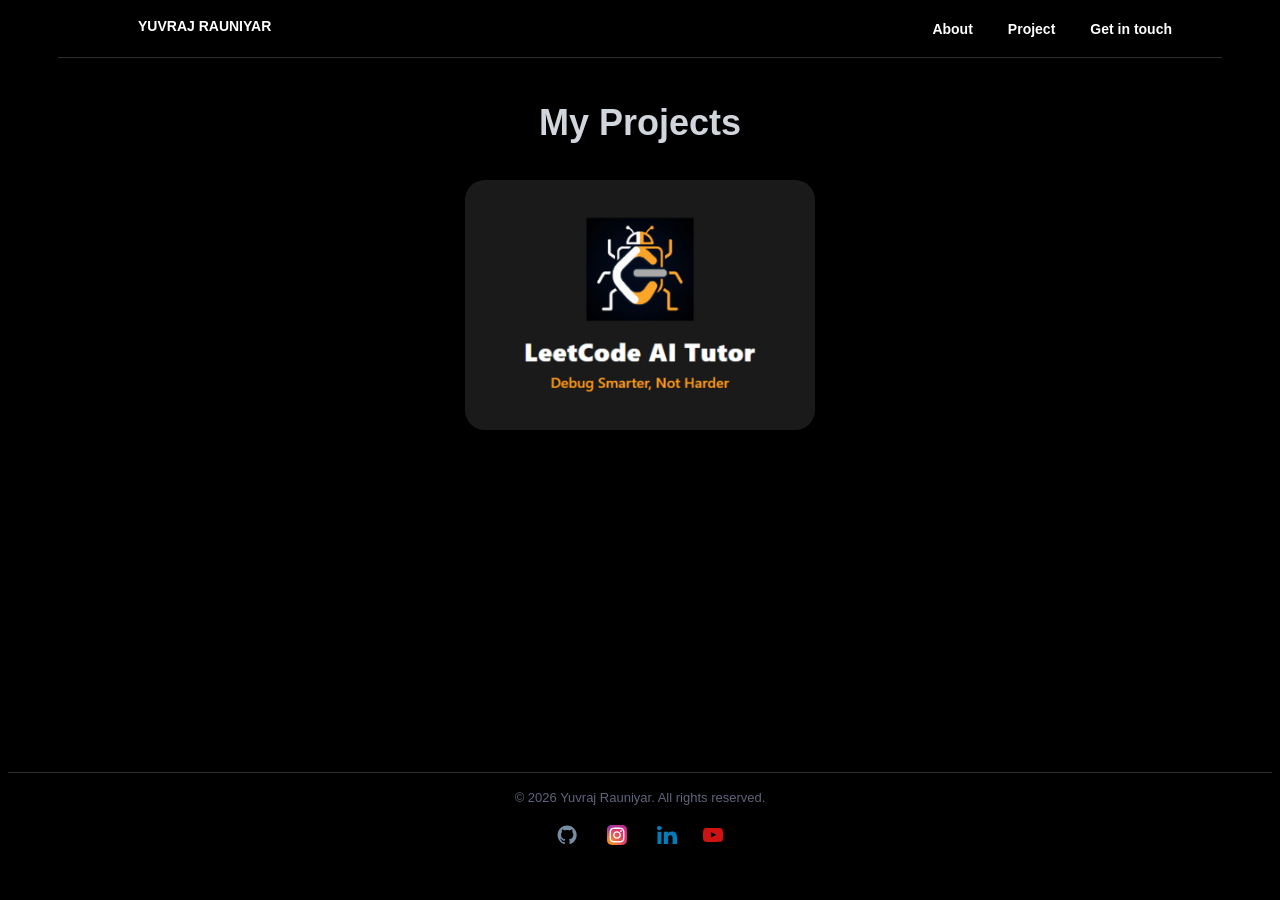
<file: project.html>
<html>
    <head>
        <title>
            Yuvraj Rauniyar
        </title>
        <meta name="viewport" content="width=device-width, initial-scale=1.0">
        <link rel="stylesheet" href="https://fonts.googleapis.com/css2?family=Material+Symbols+Outlined:opsz,wght,FILL,GRAD@24,400,0,0&icon_names=arrow_outward" />
        <style>
            body{
                overflow-x: none;
            }
            @import url('https://fonts.googleapis.com/css2?family=Ubuntu:ital,wght@0,300;0,400;0,500;0,700;1,300;1,400;1,500;1,700&display=swap');            *{
                font-family: "Ubuntu", sans-serif;
                font-optical-sizing: auto;
                font-style: normal;
                font-variation-settings:
                "wdth" 100;
                background-color: rgb(0, 0, 0);
                color: rgb(255, 255, 255);
            }
            header{
                display: flex; flex-wrap: wrap;
                justify-content: space-between;
                padding: 10px;
                padding-left: 100px;
                padding-right: 100px;
                text-align: center;
            }
            header span{
                font-weight: bold;
                font-size: large;
            }
            header span a{
                margin-left: 30px;
                text-decoration: none;
                font-size: 14px;
                font-weight: bold;
            }
            .line{
                height: 0.5px;
                border: none;
                margin-left: 50px;
                margin-right: 50px;
                background-color: rgb(48, 45, 45);
            }
            .naam{
                text-align: center;
                margin-top: 0%;
                font-size: 80px;
                font-weight: bold;
                margin-bottom: 5px;
            }
            h1{
                text-align: center;
                margin-top: 0%;
                font-size: 35px;
            }
            .btnspan1{
                display: flex; flex-wrap: wrap;
                /* text-align: center;
                justify-content: center; */
            }
            .btn11{
                display: flex; flex-wrap: wrap;
                align-items: center;
                justify-content: center;
                background-color: black;
                /* border: none; */
                border-color: white;
                border-radius: 50px;
                height: 50px;
                width: 200px;
                color: white;
                font-weight: bold;
                font-size: 15px;
                cursor: pointer;
                transition: 0.3s;
                
            }
            a{
                text-decoration: none;
            }
            .btn11:hover{
                background-color: white;
                color: black;
            }
            .material-symbols-outlined{
                background-color: white;
                color: rgb(0, 0, 0);
                font-size: 22px;
            }
            footer{
                color: rgb(96, 99, 124);
                /* margin-left: 35%; */
                padding: 10px;
                display: flex; flex-wrap: wrap;
                justify-content: center;
                flex-direction: column;
                font-size: 13px;
                margin-bottom: 20px;
            }
            footer div p{
                margin-top: 0px;
                margin-bottom: 15px;
                color: rgb(96, 99, 124);

            }
            footer .tt1{
                width: 100%;
            }
            .icn{
                width: 100%;
                text-align: center;
                margin-top: 5px;
            }
            footer .icn img{
                height: 20px;
                width: auto;
            }
            .icn a{
                text-decoration: none;
                margin: 0 13px;
            }
            .phero{
                display: flex;
                justify-content: center;
                align-items: center;
                flex-wrap: wrap;
                flex-direction: column;
            }
            .phero h3{
                color: #d1d5dc;
                font-size: 36px;
                font-weight: 600;
            }
            .extension{
                position: relative;
                height: 250px;
                width: 350px;
                perspective: 1000px;
            }
            .front{
                position: absolute;
                height: 100%;
                width: 100%;
                transition: 1s;
                backface-visibility: hidden;
                transform: rotateY(0deg);
                border-radius: 20px;
                background-image: url(Small\ promotional\ tile.png);
                background-position: center;
                background-repeat: no-repeat;
                background-size: cover;
            }
            .back{
                background-color: rgb(0, 0, 0);
                position: absolute;
                height: 100%;
                width: 100%;
                transition: 1s;
                backface-visibility: hidden;
                transform: rotateY(-180deg);
                border-radius: 20px;
                display: flex;
                justify-content: center;
                align-items: center;
                flex-wrap: wrap;
                flex-direction: column;
                border-color: white;
                border: solid;
            }
            .back h2{
                color: #00c951;
                margin-bottom: 0px;
                font-size: 20px;
                /* font-weight:400; */
            }
            .back p{
                margin-top: 10px;
                padding: 0 20px;
                font-size: 14px;
                margin-bottom: 0px;
            }
            .extension:hover .front{
                transform: rotateY(180deg);
            }
            .extension:hover .back{
                transform: rotateY(0deg);
            }
            .tagext{
                margin-top: 0px;
                color: blue;
            }
            .bline{
                height: 0.5px;
                border: none;
                margin-left: 50px;
                margin-right: 50px;
                margin-top: 38vh;
                background-color: rgb(48, 45, 45);
            }
            </style>
        <link rel="stylesheet" href="responsive.css">
    </head>
    <body>
        <header>
            <span><a href="index.html" target="_self">YUVRAJ RAUNIYAR</a></span>
            <span>
                <a href="about.html">About</a>
                <a href="project.html">Project</a>
                <a href="getintouch.html"> Get in touch</a>
            </span>
        </header>
        <hr class="line">
        <div class="phero">
            <h3>My Projects</h3>
            <div class="extension">
                <div class="front">

                </div>
                <div class="back">
                    <h2>LeetCode Ai</h2>
                    <p class="contentext">A smart browser extension that acts as a personal DSA mentor by injecting context-aware AI hints and minimal code fixes directly into the LeetCode editor, without spoiling the solution.</p>
                    <p class="tagext">
                        HTML | Javascript | GPT API
                    </p>
                    <div style="margin-top: 15px;"><a href="
https://microsoftedge.microsoft.com/addons/detail/omfpncdodfkkajjbhfppeeobkemmemcd"><button class="btn11" style="margin-top: 0px;"> View Project &nbsp; <span class="material-symbols-outlined" style="background-color: black; border-radius: 50%; color: white;">arrow_outward</span></button></a></div>
                </div>
            </div>
        </div>
        <hr class="bline"  style=" margin-left: 0px; margin-right: 0px;">
        <footer>
            <div class="tt1">
                <p style="text-align: center;">© 2026 Yuvraj Rauniyar. All rights reserved.</p>
            </div>
            <div class="icn" style="color: rgb(96, 99, 124);"><a href="https://github.com/Yuv-Raj-15" target="_blank"><img src="github-svgrepo-com.svg" alt=""> </a><a href="https://www.instagram.com/yuvraj_rauniyar15/" target="_blank"><img src="instagram-2-1-logo-svgrepo-com.svg" alt=""></a> <a href="https://www.linkedin.com/in/yuvraj-rauniyar-376210372" target="_blank"><img src="linkedin-color-svgrepo-com.svg" alt=""></a></a><a href="https://youtube.com/@codewithyuvraj?si=SJzGPU55QQqXbWMs" target="_blank"><img src="youtube-color-svgrepo-com.svg" alt=""></div>
        </footer>

    </body>
</html>
</file>
<file: responsive.css>
@media screen and (max-width:1024px) {
                @import url('https://fonts.googleapis.com/css2?family=Ubuntu:ital,wght@0,300;0,400;0,500;0,700;1,300;1,400;1,500;1,700&display=swap');           
                 body{
                font-family: "Ubuntu", sans-serif;
                font-optical-sizing: auto;
                font-style: normal;
                font-variation-settings:
                "wdth" 100;
                background-color: rgb(0, 0, 0);
                color: rgb(255, 255, 255);
            }
            header{
                display: flex; flex-wrap: wrap;
                justify-content: space-between;
                flex-direction: column;
                padding: 10px;
                padding-left: 20px;
                padding-right: 20px;
                text-align: center;
            }
            header span{
                padding: 5px;
                font-weight: bold;
                font-size: large;
            }
            header span a{
                margin-left: 30px;
                margin-top: 10px;
                text-decoration: none;
                font-size: 14px;
                font-weight: bold;
            }
            .line{
                height: 0.5px;
                border: none;
                margin-left: 10px;
                margin-right: 10px;
                background-color: rgb(48, 45, 45);
            }
            .mid .midp{
                margin-top: 75px;
                font-size: 15px;
            }
            .naam{
                text-align: center;
                margin-top: 0%;
                font-size: 50px;
                font-weight: bold;
                margin-bottom: 5px;
            }
            h1{
                text-align: center;
                margin-top: 0%;
                font-size: 25px;
            }
            .btnspan{
                display: flex; flex-wrap: wrap;
                text-align: center;
                justify-content: center;
            }
            .btn1{
                display: flex; flex-wrap: wrap;
                align-items: center;
                justify-content: center;
                background-color: white;
                border: none;
                border-radius: 50px;
                height: 40px;
                width: 170px;
                color: black;
                font-weight: bold;
                font-size: 20px;
                cursor: pointer;
                
            }
            .material-symbols-outlined{
                background-color: white;
                color: rgb(0, 0, 0);
                font-size: 21px;
            }
            .marquee-wrapper{
                overflow: hidden;
                margin: 0 auto;
                position: relative;
                width: calc(100% - 40px);box-sizing: border-box;
                
            }
            .marquee-wrapper::before,
            .marquee-wrapper::after{
                content: "";
                position: absolute;
                top: 0;
                width: 40px;
                height: 100%;
                z-index: 2;
                pointer-events: none;
            }
            .marquee-wrapper::before{
                left: 0;
                background: linear-gradient(to right, black, transparent);
            }
            .marquee-wrapper::after{
                right: 0;
                background: linear-gradient(to left, black, transparent);
            }
            .marquee-content{
                display: flex; flex-wrap: nowrap;
                width: max-content;
                gap: 15px;
                animation: scroll 15s linear infinite;
                font-size: 10px;
            }
            .tech{
                display: flex;
                flex-direction: column;
                align-items: center;
                min-width: 70px;
                color: white;
                flex-shrink: 0;
            }
            .tech img{
                width: 35px;
                height: 35px;
                object-fit: contain;
            }
            @keyframes scroll{
                from{
                    transform: translateX(0);
                }
                to{
                    transform: translateX(-50%);
                }
            }
            .about{
                display: flex; flex-wrap: wrap;
                flex-direction: column-reverse;
                align-items: center;
                margin-top: 150px;
                margin-left: 0px;
                margin-right: 0px;
            }
            .about .head {
                /* display: flex; flex-wrap: wrap; */
                font-size: 15px;
                flex-direction: column;
                width: 300px;
                word-spacing: 4px;
                line-height: 20px;
            }
            .about .head h2{
                color: rgb(232, 232, 255);
                font-size: 50px;
                margin-bottom: 25px;
            }
            .about .head p{
                color: rgb(232, 232, 255);
            }

            .btnspan1{
                display: flex; flex-wrap: wrap;
                /* text-align: center;
                justify-content: center; */
            }
            .btn11{
                display: flex; flex-wrap: wrap;
                align-items: center;
                justify-content: center;
                background-color: black;
                /* border: none; */
                border-color: white;
                border-radius: 50px;
                height: 50px;
                width: 125px;
                color: white;
                font-weight: bold;
                font-size: 13px;
                cursor: pointer;
                transition: 0.3s;
                
            }
            .btn11:hover{
                background-color: white;
                color: black;
            }
            .pp img{
                display: flex; flex-wrap: wrap;
                flex-wrap: wrap;
                flex-direction: column;
                margin-top: 90px;
                width: 220px;
                height: auto;
                border-radius: 50%;
                margin-left: 0px;
                margin-bottom: 50px;

            }
            .projects{
                display: flex;
                flex-wrap: wrap;
                flex-direction: column;
                margin-top: 150px;
                color: rgb(232, 232, 255);
                width: 100%
            }
            .projects h3{
                font-size: 35px;
                margin-bottom: 15px;
                text-align: center;
            }
            .card1{
                display: flex;
                flex-wrap: wrap;
                flex-direction: column;
                justify-content: center;
                align-items: center;
            }
            .card1 img{
                border-radius: 10px; margin-right: 20px; 
                width: 250px; height: auto;
            }
            .pj1{
                display: flex; 
                justify-content: center;
                align-items: center;
                margin-left: auto;
                width: 100%;
            }
            .txt1{
                text-align: center;
                margin-right: 0px;
            }
            .txt2{
                font-size: 20;font-weight: 500;
            }
            .txt3{
                font-size: 10px;
                line-height: 15px;
            }
            .pjstyle{
                background-color: white;
                color: rgb(0, 0, 0);
                border-radius: 20px;
                width: 10px;
                font-weight: 900;
                margin-left: 10px;
                margin-bottom: 0px;
                padding:6px 14px ;
                font-size: 8px;
                width: fit-content;
                line-height: 0px;
                
            }
            .end{
                margin-top: 250px;
                display: flex; flex-wrap: wrap;
                align-items: center;
                margin-left: 0%;
            }
            .end img{
                height: 25px;
                width: auto;
                margin-right: 10px;
                margin-left: 15px;
                animation: shake;
                animation-duration: 2s;
                animation-iteration-count: infinite;
            }
            .hlline{
                height: 0.5px;
                border: none;
                margin-left: 15px;
                margin-right: 15px;
                background-color: rgb(48, 45, 45);
            }
            .end .hlo{
                font-size: 13px;
            }
            @keyframes shake{
                0%{
                    transform: rotate(0deg);
                }
                25%{
                    transform: rotate(20deg);
                }
                50%{
                    transform: rotate(-20deg);
                }
                75%{
                    transform: rotate(20deg);
                }
                100%{
                    transform: rotate(0deg);
                }
            }
            #btnn1{
                width: 100%;
            }
            .tx22{
                display: flex; flex-wrap: wrap;
                justify-content: center;
                align-items: center;
                margin-left: 25px;
                margin-right: 25px;
            }
            .tx22 p{
                margin-top: 0px;
                font-size: 25px;
                font-weight: 1000;
            }
  

            a{
                text-decoration: none;
            }

            .crl div{
                margin-top: 5px;
                font-size: 13px;
                color: #d1d5dc;
            }
            .hero .matrix{
                margin-top: 50px;
            }
            .skill{
                margin-top: 50px;
                display: flex;
                justify-content: space-around;
                align-items: center;
                flex-wrap: wrap;
                flex-direction: column;
            }
            .nerd{
                font-size: 16px;
                margin-top: 30px;
                margin-bottom: 120px;
            }
            .exp{
                margin-bottom: 100px;
            }
            .sk1{
                width: auto;
                margin: 0 20px;
                
            }
            .sk1 h2{
                text-align: center;
            }
            .sk1 h3{
                margin-bottom: 5px;
            }
            .sk1 font{
                font-size: 10px;
                line-height: 15px;
            }
            .cp1,.cp2{
                height: 150px;
                width: auto;
            }
            #hlinephone{
                margin-bottom: 20px;
            }
            .bline{
                margin-top: 25vh;
            }
            .extension{
                height: 230px;
                width: 300px;
            }
            .tform{
                display: flex;
                justify-content: center;
                align-items: center;
                /* margin-left: 50px; */
            }
            .tform h1{
                font-size: 40px;
                margin-top: 20px;
            }
            .tform p{
                font-size: 15px;
            }
            form input{
                width: 280px;
                margin-bottom: 20px;
            }
            form textarea{
                width: 280px;
            }
            form button{
                width: 280px;
            }

}
</file>
